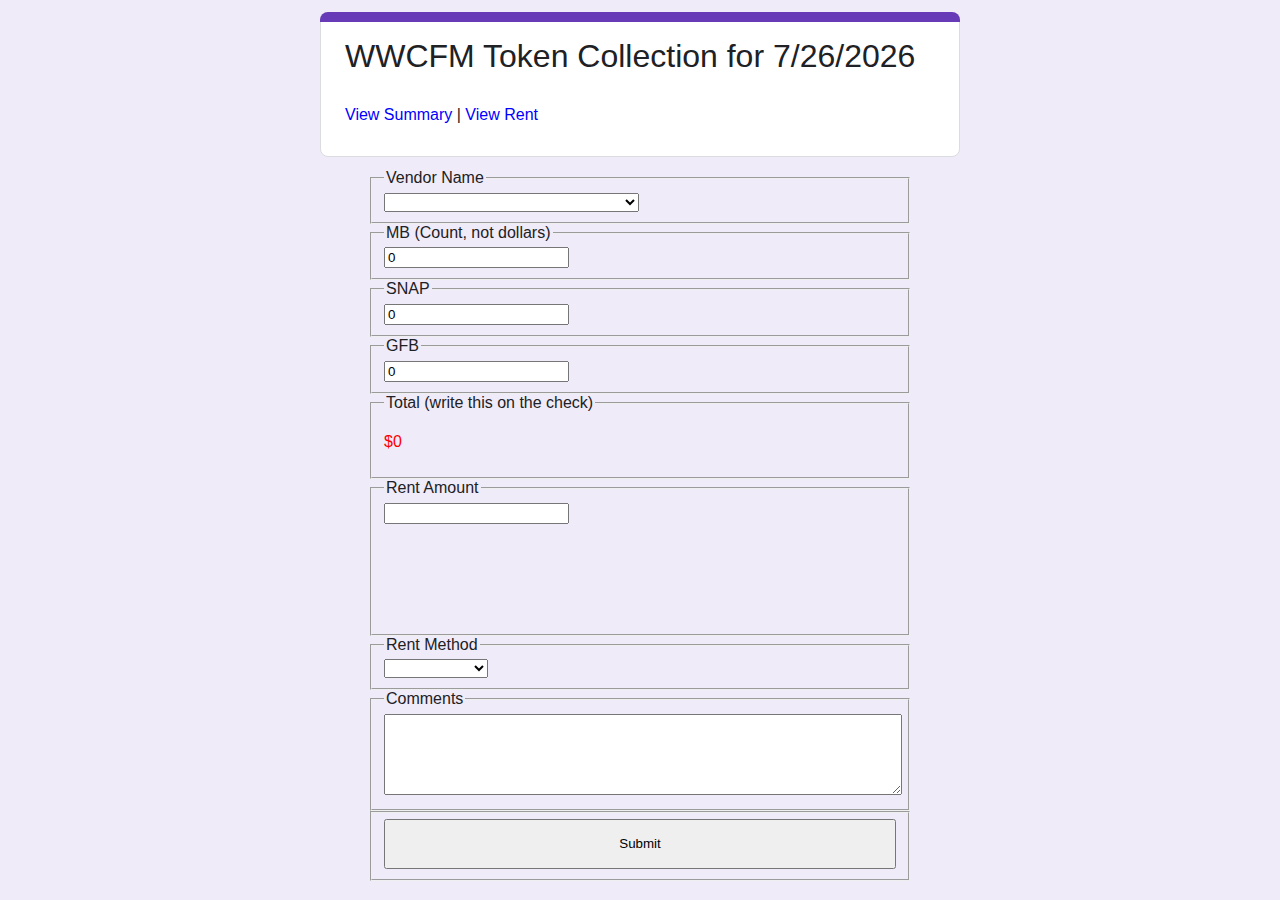
<file: index.html>
<!DOCTYPE html>
<html>
    <head>
        <title>WWCFM Token Collection</title>
        <link rel="stylesheet" type="text/css" href="./style.css">
        <meta name="viewport" content="width=device-width, initial-scale=1" />
        <link rel="shortcut icon" sizes="16x16" href="https://ssl.gstatic.com/docs/spreadsheets/forms/favicon_qp2.png">
    </head>
    <body>
        <div class="content">
            <form action="https://docs.google.com/forms/d/e/1FAIpQLSfkuNwhJvTEX___U2vlVogonQLxoBgpCJYpHjRemf92J7pPpA/formResponse" id="main" target="_self" method="POST">
                <div class="form">
                    <div class="header">
                        <div class="bar"></div>
                        <div id="title" class="tbar">
                        </div>
                        <p><a href="./summary/" class="summary-link">View Summary</a> | <a href="./rent/" class="summary-link">View Rent</a></p>
                    </div>

                    <div class="ql">
                        <fieldset>
                            <legend for="1952425390">Vendor Name</legend>
                            <div class="form-group">
                                <select id="1952425390" oninput="getRentDue()" onchange="getRentDueTest()" name="entry.1123002809" class="form-control">
                                    <option value=""></option>
                                    <option value="24 Karrot Spread">24 Karrot Spread</option>
                                    <option value="Barking Good Bakery">Barking Good Bakery</option>
                                    <option value="Bebe&#x27;s All Natural">Bebe&#x27;s All Natural</option>
                                    <option value="Beechtree Farm">Beechtree Farm</option>
                                    <option value="Bobey Lou Bakery">Bobey Lou Bakery</option>
                                    <option value="Bobolink Dairy &amp; Bakehouse">Bobolink Dairy &amp; Bakehouse</option>
                                    <option value="Bread &amp; Culture">Bread &amp; Culture</option>
                                    <option value="Butter Lust">Butter Lust</option>
                                    <option value="Cap-Sai-Cin">Cap-Sai-Cin</option>
                                    <option value="Catalina Empanadas">Catalina Empanadas</option>
                                    <option value="Cherry Grove Farm">Cherry Grove Farm</option>
                                    <option value="Chia Sin">Chia Sin</option>
                                    <option value="Chickadee Creek Farm">Chickadee Creek Farm</option>
                                    <option value="Contemplate Kitchen">Contemplate Kitchen</option>
                                    <option value="cool-n-airy (Cast Iron Kyle)">cool-n-airy (Cast Iron Kyle)</option>
                                    <option value="cool-n-airy (Exallante Woodworks)">cool-n-airy (Exallante Woodworks)</option>
                                    <option value="cool-n-airy (Kaitlyn Pickett &amp; Ed Duke)">cool-n-airy (Kaitlyn Pickett &amp; Ed Duke)</option>
                                    <option value="cool-n-airy (Kelly Slater)">cool-n-airy (Kelly Slater)</option>
                                    <option value="cool-n-airy (Nedley Turns Wood)">cool-n-airy (Nedley Turns Wood)</option>
                                    <option value="cool-n-airy (Off the Knife Woodworking)">cool-n-airy (Off the Knife Woodworking)</option>
                                    <option value="cool-n-airy (Ric Stang)">cool-n-airy (Ric Stang)</option>
                                    <option value="cool-n-airy (Steve's Urban Lumber)">cool-n-airy (Steve's Urban Lumber)</option>
                                    <option value="cool-n-airy (Wheeling Gypsy)">cool-n-airy (Wheeling Gypsy)</option>
                                    <option value="cool-n-airy (Yard Sale Press)">cool-n-airy (Yard Sale Press)</option>
                                    <option value="Crumbley Kitchen">Crumbley Kitchen</option>
                                    <option value="Davidson Exotic (Chad Langrehr)">Davidson Exotic (Chad Langrehr)</option>
                                    <option value="Dr. Pickle">Dr. Pickle</option>
                                    <option value="Eats by Ellie">Eats by Ellie</option>
                                    <option value="Flour-ish (Piping Bag Bakery)">Flour-ish (Piping Bag Bakery)</option>
                                    <option value="Foraged Feast">Foraged Feast</option>
                                    <option value="Frank&#x27;s Pickled Peppers">Frank&#x27;s Pickled Peppers</option>
                                    <option value="Giuliano &amp; Dorina">Giuliano &amp; Dorina</option>
                                    <option value="Gorgeous Goat Creamery">Gorgeous Goat Creamery</option>
                                    <option value="Griffy&#x27;s Organics">Griffy&#x27;s Organics</option>
                                    <option value="Griggstown Farm">Griggstown Farm</option>
                                    <option value="Hopewell Valley">Hopewell Valley</option>
                                    <option value="Jammin Crepes">Jammin Crepes</option>
                                    <option value="Jams by Kim">Jams by Kim</option>
                                    <option value="Jeff&#x27;s Organic Produce">Jeff&#x27;s Organic Produce</option>
                                    <option value="Jersey Artisan Co">Jersey Artisan Co</option>
                                    <option value="Kafe Ojala">Kafe Ojala</option>
                                    <option value="Kelly Girl Desserts &amp; Pastries">Kelly Girl Desserts &amp; Pastries</option>
                                    <option value="King's Precision Edge">King's Precision Edge</option>
                                    <option value="Little B&#x27;s Gluten Free Baked Goods">Little B&#x27;s Gluten Free Baked Goods</option>
                                    <option value="Little Balkan">Little Balkan</option>
                                    <option value="Little Star Foods (GTIEI)">Little Star Foods (GTIEI)</option>
                                    <option value="Living Smart Granola">Living Smart Granola</option>
                                    <option value="Local 130 Seafood">Local 130 Seafood</option>
                                    <option value="LoRe Pasta">LoRe Pasta</option>
                                    <option value="Mishti Chocolates (AMSQR)">Mishti Chocolates (AMSQR)</option>
                                    <option value="Moonshot Farm">Moonshot Farm</option>
                                    <option value="Morganics Family Farm">Morganics Family Farm</option>
                                    <option value="Nomad">Nomad</option>
                                    <option value="North Slope">North Slope</option>
                                    <option value="O&#x27;Connor Bakeshop">O&#x27;Connor Bakeshop</option>
                                    <option value="One Compost">One Compost</option>
                                    <option value="One Up One Down Coffee">One Up One Down Coffee</option>
                                    <option value="Ornery Acres at Krowicki Farm">Ornery Acres at Krowicki Farm</option>
                                    <option value="Pinneapple Pink">Pinneapple Pink</option>
                                    <option value="Phenix Sharp">Phenix Sharp</option>
                                    <option value="Snapping Turtle Farm">Snapping Turtle Farm</option>
                                    <option value="So Good Guacamole">So Good Guacamole</option>
                                    <option value="Sohha Savory">Sohha Savory</option>
                                    <option value="Stefan&#x27;s Pure Blend">Stefan&#x27;s Pure Blend</option>
                                    <option value="Sugar Street Bakehouse">Sugar Street Bakehouse</option>
                                    <option value="Tea-For-All">Tea-For-All</option>
                                    <option value="Terhune Orchards">Terhune Orchards</option>
                                    <option value="Terra Momo">Terra Momo</option>
                                    <option value="The Salt &amp; Savor Apothecary">The Salt &amp; Savor Apothecary</option>
                                    <option value="Tico&#x27;s">Tico&#x27;s</option>
                                    <option value="Two River Gourmet Mushrooms">Two River Gourmet Mushrooms</option>
                                    <option value="Un Waste">Un Waste</option>
                                    <option value="West Windsor Arts Council">West Windsor Arts Council</option>
                                    <option value="WoodsEdge Farm">WoodsEdge Farm</option>
                                    <option value="Woori Mart">Woori Mart</option>
                                    <option value="Zera Leaf">Zera Leaf</option>
                                    <option value="Other">Other</option>
                                </select>
                            </div>
                        </fieldset>

                        <fieldset>
                            <legend for="234723171">MB (Count, not dollars)</legend>
                            <div class="form-group">
                                <input id="mb" min="0" step="1" oninput="updateTotal()" type="number" class="form-control" value="0" >
                                <input id="653425285" type="hidden" name="entry.653425285" class="form-control">
                            </div>
                        </fieldset>

                        <fieldset>
                            <legend for="963663562">SNAP</legend>
                            <div class="form-group">
                                <input id="1010502183" min="0" step="1" oninput="updateTotal()" type="number" name="entry.1010502183" class="form-control" value="0" >
                            </div>
                        </fieldset>

                        <fieldset>
                            <legend for="276984636">GFB</legend>
                            <div class="form-group">
                                <input id="1442430695" min="0" step="1" oninput="updateTotal()" type="number" name="entry.1442430695" class="form-control" value="0" >
                            </div>
                        </fieldset>

                        <fieldset>
                            <legend for="902016795">Total (write this on the check)</legend>
                            <div class="form-group">
                                <p style="color: red" id="totalText">$0</p>
                                <input id="860974514" type="hidden" name="entry.860974514" class="form-control">
                            </div>
                        </fieldset>

                        <fieldset>
                            <legend for="983936687">Rent Amount</legend>
                            <div class="form-group">
                                <input id="733774364" type="number" name="entry.733774364" class="form-control" >
                                <!-- <input class="btn-secondary" type="button" onclick="getRentDueTest()" name="lookup" value="lookup"> -->
                                <div class="frameDiv">
                                    <iframe width="100%" max-height="30px" id="rentFrame"></iframe>
                                </div>
                            </div>
                        </fieldset>

                        <fieldset>
                            <legend for="376320711">Rent Method</legend>
                            <div class="form-group">
                                <select id="376320711" name="entry.1797983301" class="form-control">
                                    <option value=""></option>
                                    <option value="Cash">Cash</option>
                                    <option value="Check">Check</option>
                                    <option value="Credit Card">Credit Card</option>
                                    <option value="Venmo">Venmo</option>
                                    <option value="Market Wurks">Market Wurks</option>
                                </select>
                            </div>
                        </fieldset>

                        <fieldset>
                            <legend for="134226973">Comments</legend>
                            <div class="form-group">
                                <textarea rows="5" id="1506525830" name="entry.1506525830" class="form-control" ></textarea>
                            </div>
                        </fieldset>
                    </div>

                    <fieldset>
                        <div class="form-group">
                            <input class="btn btn-primary" type="button" onclick="validate()" formenctype="application/x-www-form-urlencoded" value="Submit">
                        </div>
                    </fieldset>
                </div>
            </form>
        </div>
    </body>
    <script src="script.js"></script>
</html>
</file>
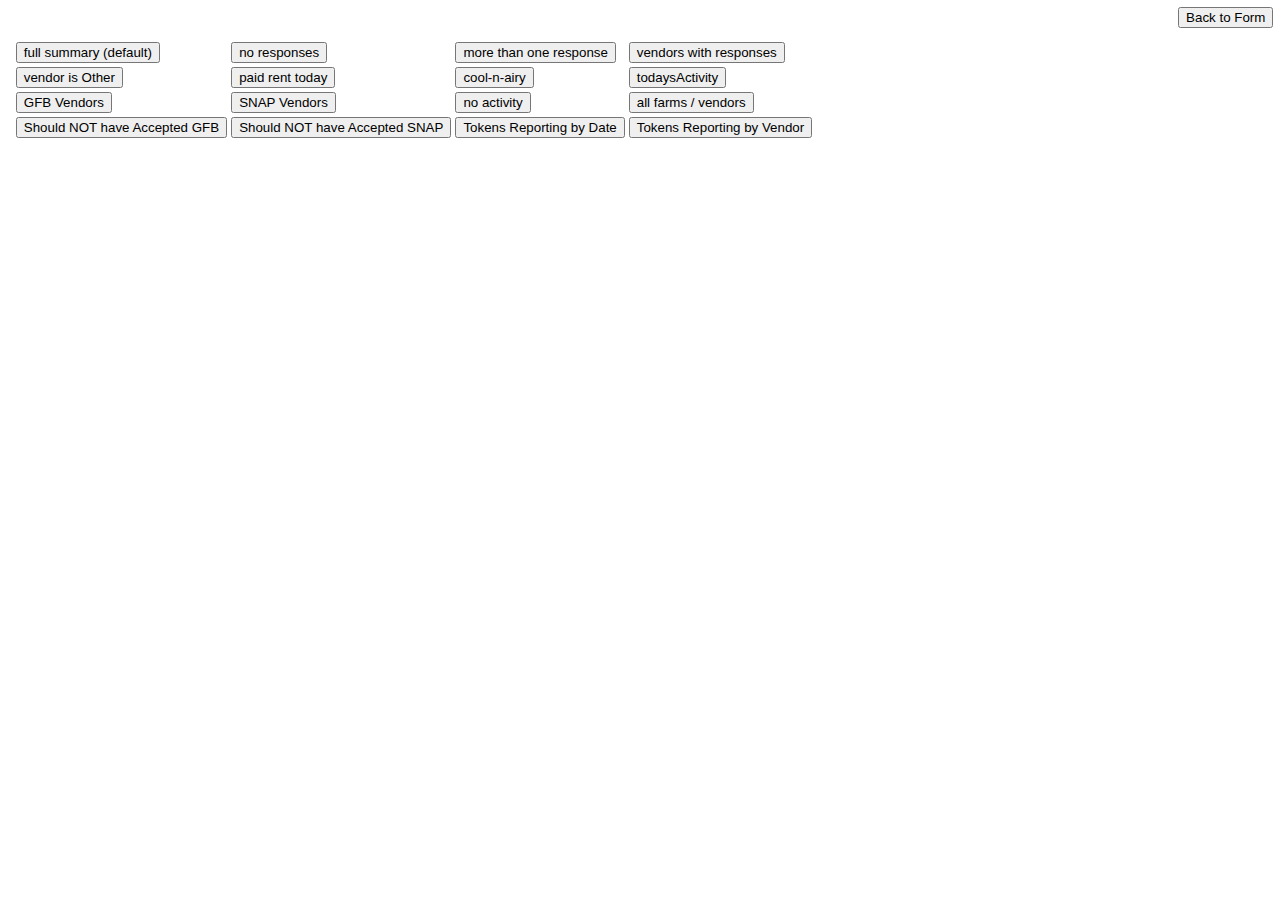
<file: summary/index.html>
<!DOCTYPE html>
<html>
    <head>
        <title>WWCFM Token Summary</title>
        <link rel="stylesheet" type="text/css" href="./style.css">
        <meta name="viewport" content="width=device-width, initial-scale=1" />
    </head>
    <body>
        
        <div class="content">
            <table id="summary">
                <tr>
                    <td colspan="4"><a href="../"><button class="back-btn">Back to Form</button></a></td>
                </tr>
                <tr><td colspan="4">&nbsp;</td></tr>
                <tr>
                    <td><button onclick="fullSummary()">full summary (default)</button></td>
                    <td><button onclick="noResponses()">no responses</button></td>
                    <td><button onclick="moreResponses()">more than one response</button></td>
                    <td><button onclick="responses()">vendors with responses</button></td>
                </tr>
                <tr>
                    <td><button onclick="other()">vendor is Other</button></td>
                    <td><button onclick="rent()">paid rent today</button></td>
                    <td><button onclick="vendorType('CoolnAiry')">cool-n-airy</button></td>
                    <td><button onclick="todaysActivity()">todaysActivity</button></td>
                </tr>
                <tr>
                    <td><button onclick="vendorClassification('G')">GFB Vendors</button></td>
                    <td><button onclick="vendorClassification('S')">SNAP Vendors</button></td>
                    <td><button onclick="noActivity()">no activity</button></td>
                    <td><button onclick="vendorMaster()">all farms / vendors</button></td>
                </tr>
                <tr>
                    <td><button onclick="vendorsIncorrectlyAcceptedGFB()">Should NOT have Accepted GFB</button></td>
                    <td><button onclick="vendorsIncorrectlyAcceptedSNAP()">Should NOT have Accepted SNAP</button></td>
                    <td><button onclick="reportingByDate()">Tokens Reporting by Date</button></td>
                    <td><button onclick="reportingByVendor()">Tokens Reporting by Vendor</button></td>
                </tr>
            </table>
            
            <iframe id="frame" src="https://docs.google.com/spreadsheets/d/13FllM0R-sylfZsDyvUDmW-znNi5WtQlMVNUKdoEiI8s/gviz/tq?tqx=out:html&sheet=Summary"></iframe>
        </div>
    </body>
    <script src="./script.js"></script>
</html>
</file>
<file: style.css>
.summary-link {
    font-size: 12pt;
    text-decoration: none;
    color: blue;
}

fieldset {
    padding: auto;
    margin: auto;
    width: 80%;
    max-width: 600px;
}

.form {
    color: rgb(32, 33, 36);
    background-color: transparent;
    box-shadow: none;
    margin-bottom: 0;
    padding-bottom: 0;
    word-wrap: break-word;
}

.bar {
    border-top-left-radius: 8px;
    border-top-right-radius: 8px;
    height: 10px;
    left: -1px;
    position: absolute;
    top: -1px;
    width: calc(100% + 2px);
    background-color: rgb(103, 58, 183);
    color: rgba(255, 255, 255, 1);
}

.tbar {
    padding-bottom: 12px;
    font-size: 24pt;
    font-family: 'docs-Roboto', Helvetica, Arial, sans-serif;
    letter-spacing: 0;
    color: rgb(32, 33, 36);
    line-height: 135%;
    max-width: 100%;
    min-width: 0;
    box-sizing: border-box;
}

.header {
    margin-top: 12px;
    background-color: #fff;
    border: 1px solid rgb(218, 220, 224);
    border-radius: 8px;
    margin-bottom: 12px;
    padding: 24px;
    padding-top: 22px;
    padding-bottom: 16px;
    position: relative;
}

form {
    display: block;
    margin-top: 0em;
    unicode-bidi: isolate;
}

div {
    display: block;
    unicode-bidi: isolate;
}

#rentFrame {
    border: 0;
    max-height: 100%;
    position: absolute;
}

.frameDiv {
    position: relative;
    padding-bottom: 100px;
}

.content {
    margin: auto;
    max-width: 90vw;
    width: 640px;
}

.btn-primary {
    width: 100%;
    min-height: 50px;
}

.btn-secondary {
    width: 10%;
    min-height: 10px;
}

textarea {
    width: 100%;
}

body {
    background-color: #f0ebf8;
    font-family: Roboto, RobotoDraft, Helvetica, Arial, sans-serif;
    margin: 0;
}
</file>
<file: summary/style.css>
* {
    box-sizing: border-box;
}

.back-btn {
    position: absolute;
    top: 0.5em;
    right: 0.5em;
}

div {
    padding: 1%;
}

body {
    margin: 0;
}

iframe {
    width: 100%;
    height: 85vh;
    border: none;
    padding: 0;
    margin: 0;
}

.content {
    width: 100%;
    height: 100vh;
    overflow: hidden;
}
</file>
